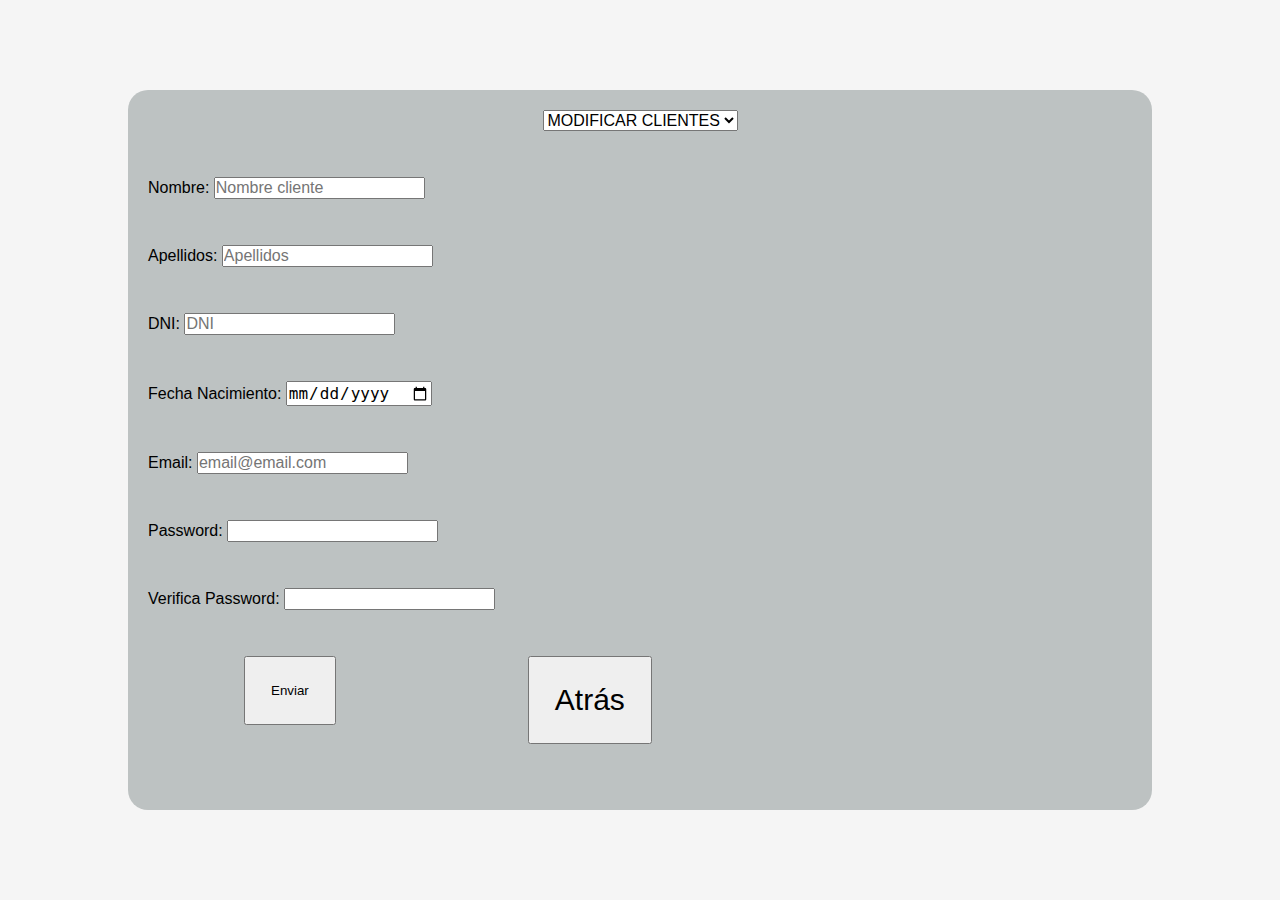
<file: anyadirClientes.html>
<!DOCTYPE html>
<html lang="es">
<head>
    <script src="./app/appClientes.js" defer></script>
    <meta charset="UTF-8">
    <meta name="viewport" content="width=device-width, initial-scale=1.0">
    <link rel="stylesheet" href="./style/style.css">
    <title>Document</title>
</head>
<body>
    <div class="container">
       
        <div class="formulario">
            <select name="modificaClientes" id="idmodificaClientes">
                <option value="" id="idoption">MODIFICAR CLIENTES</option>
            </select>
            <label for="idnombre">
                Nombre: <input type="text" name="nombre" id="idnombre" placeholder="Nombre cliente">
            </label><br>
            <label for="idapellidos">
                Apellidos: <input type="text" name="apellidos" id="idapellidos" placeholder="Apellidos">
            </label><br>
            <label for="iddni">
                DNI: <input type="text" name="dni" id="iddni" placeholder="DNI">
            </label><br>
            <label for="idnacimiento">
                Fecha Nacimiento: <input type="date" name="fechanacimiento" id="idfecha">
            </label><br>
            <label for="idemail">
                Email: <input type="text" name="email" id="idmail" placeholder="email@email.com">
            </label><br>
            <label for="idpass1">
                Password: <input type="password" name="pass1" id="idpass1">
            </label><br>
            <label for="idpass2">
                Verifica Password: <input type="password" name="pass2" id="idpass2">
            </label><br>
            <button id="idenviar">Enviar</button>
            <button>
                <a href="index.html">Atrás</a>
            </button>
            <div id="mod">

            </div>
            <div id="deletUser">

            </div>
        </div>
    </div>
        
   
</body>
</html>
</file>
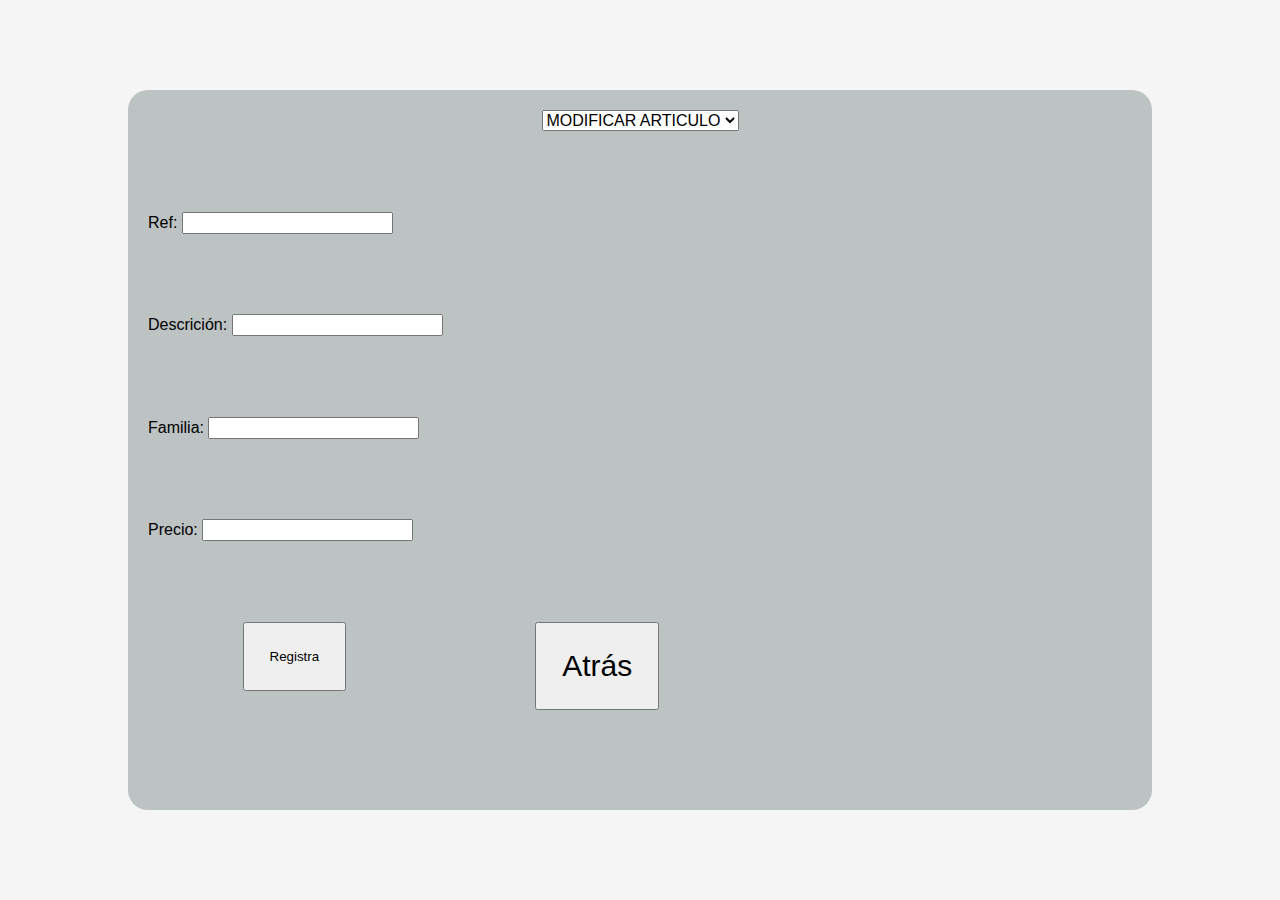
<file: anyadirProducto.html>
<!DOCTYPE html>
<html lang="es">

<head>
    <script src="./app/appArticulos.js" defer></script>
    <meta charset="UTF-8">
    <meta name="viewport" content="width=device-width, initial-scale=1.0">
    <link rel="stylesheet" href="./style/style.css">
    <title>Artículos</title>
</head>

<body>
    <div class="container">
        <div class="formulario">
            <select name="arti" id="idarti">
                <option value="" id="idval">MODIFICAR ARTICULO</option>
            </select>
            <label for="idref">
                Ref: <input type="text" name="desc" id="idref">
            </label><br>
            <label for="iddescripcion">
                Descrición: <input type="text" name="desc" id="iddescripcion">
            </label><br>
            <label for="idfamilia">
                Familia: <input type="text" name="familia" id="idfamilia">
            </label><br>
            <label for="idprecio">
                Precio: <input type="number" name="precio" id="idprecio">
            </label><br>
            <button id="idregistrar">Registra</button>
            <button>
                <a href="index.html">Atrás</a>
            </button>
            <div id="btnMod"></div>
            <div id="btnEliminar"></div>
        </div>
    </div>
</body>

</html>
</file>
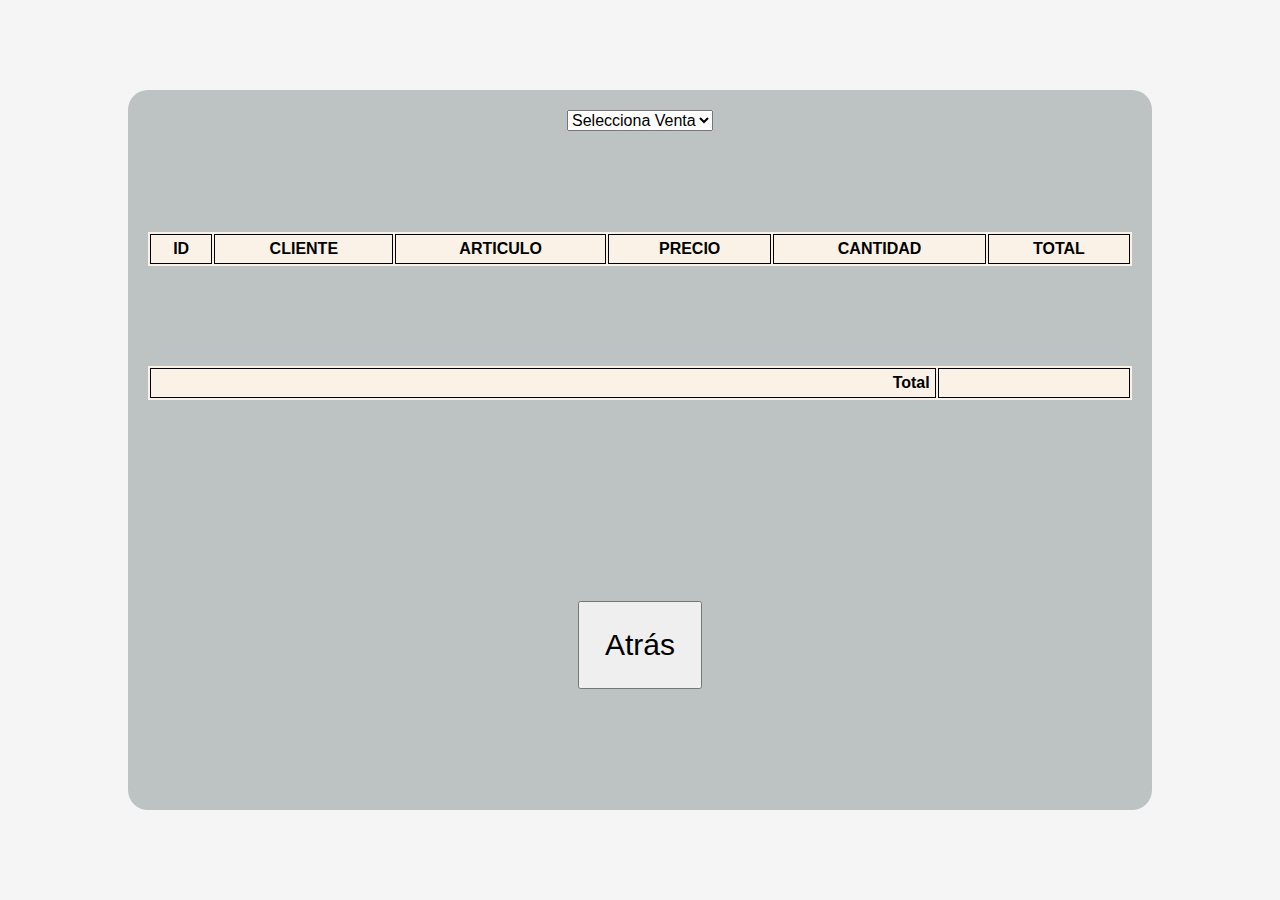
<file: modificarVenta.html>
<!DOCTYPE html>
<html lang="es">
<head>
    <link rel="stylesheet" href="./style/style.css">
    <script src="./app/appModifica.js" defer></script>
    <meta charset="UTF-8">
    <meta name="viewport" content="width=device-width, initial-scale=1.0">
    <title>Document</title>
</head>
<body>
    <div class="container">
        <div class="formulario">
            <select name="nventa" id="idnventa">
                <option>Selecciona Venta</option>
            </select>
            <table class="tabla" id="idtabla">
                <tr>
                    <th>ID</th><th>CLIENTE</th><th>ARTICULO</th><th>PRECIO</th><th>CANTIDAD</th><th>TOTAL</th>
                </tr>
            </table>
            <table class="tabla" id="tablatotal">
                <tr>
                    <th colspan="7" id="factotaliti">Total</th><th id="idtuto"></th>
                </tr>
            </table>
            <div id="idcomprar">

            </div>
            <div id="modificaVenta">
                <button><a href="index.html">Atrás</a></button>
            </div>
        </div>
        
    </div>
</body>
</html>
</file>
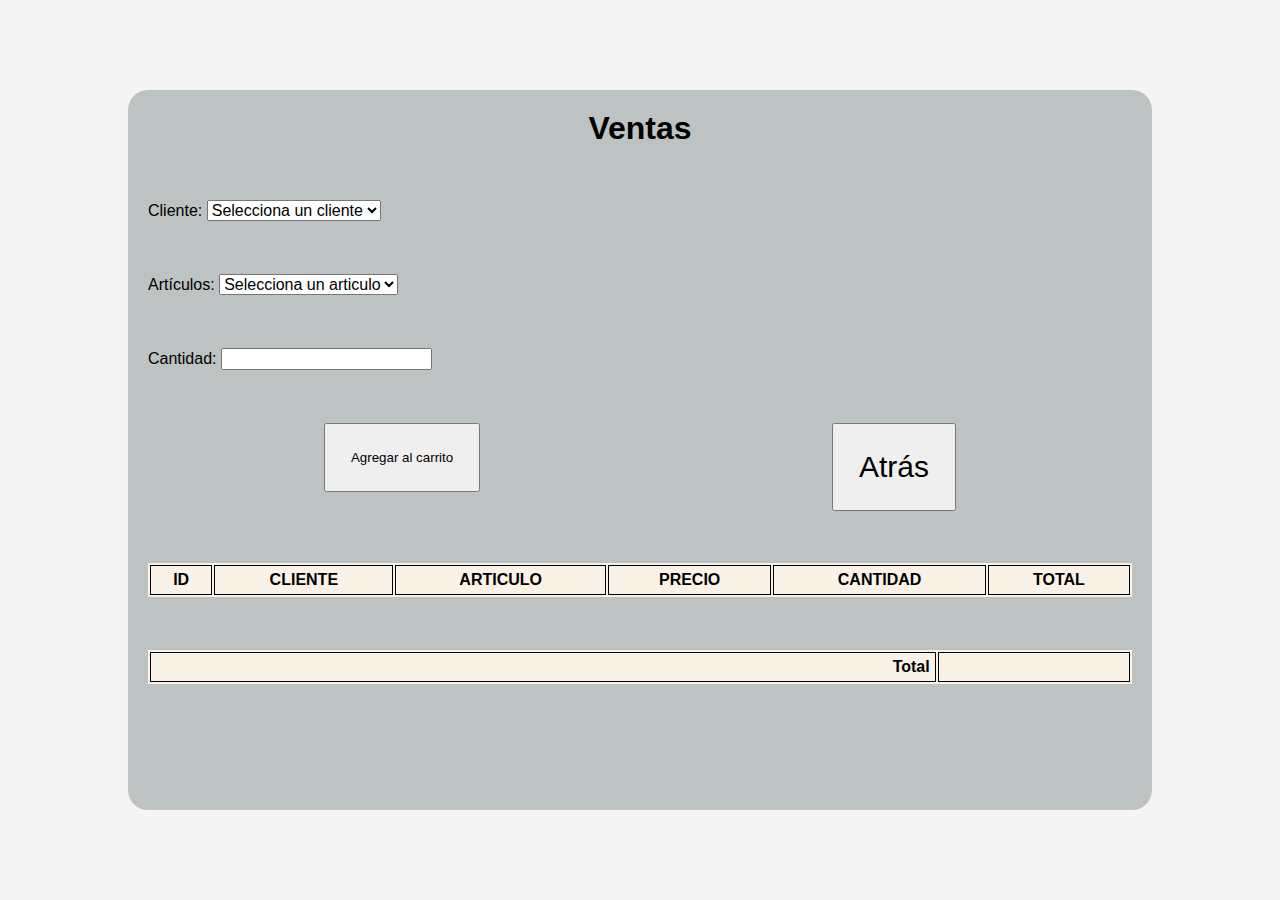
<file: ventas.html>
<!DOCTYPE html>
<html lang="es">

<head>
    <script src="./app/appVentas.js" defer></script>
    <meta charset="UTF-8">
    <meta name="viewport" content="width=device-width, initial-scale=1.0">
    <link rel="stylesheet" href="./style/style.css">

    <title>Ventas</title>
</head>

<body>
    <div class="container">
        <div class="formulario">
            <h1>Ventas</h1>
            <label for="idclientes">Cliente:
                <select name="clientes" id="idclientes">
                    <option value="">Selecciona un cliente</option>
                </select>
            </label>
            <br>
            <label for="idarticulo">Artículos:
                <select name="articulo" id="idarticulo">
                    <option value="">Selecciona un articulo</option>
                </select>
            </label>
            <br>
            <label for="idcantidad">Cantidad:
                <input type="number" name="cantidad" id="idcantidad">
            </label>
            
                <button id="idcarro">Agregar al carrito</button>
                <button><a href="index.html">Atrás</a></button>
            
            
            <table class="tabla" id="tabla">
                <tr>
                    <th>ID</th><th>CLIENTE</th><th>ARTICULO</th><th>PRECIO</th><th>CANTIDAD</th><th>TOTAL</th>
                </tr>
            </table>
            <table class="tabla" id="tablatotal">
                <tr>
                    <th colspan="7" id="factotaliti">Total</th><th id="idtuto"></th>
                </tr>
            </table>
            <div id="idcomprar">

            </div>
        </div>
    </div>

</body>

</html>
</file>
<file: style/style.css>
* {
    padding: 0;
    margin: 0;
    box-sizing: border-box;
}

body {
    font-family: 'Lucida Sans', 'Lucida Sans Regular', 'Lucida Grande', 'Lucida Sans Unicode', Geneva, Verdana, sans-serif;
    font-size: 1em;
}

.container {
    width: 100vw;
    height: 100vh;
    background-color: whitesmoke;
    display: flex;
    justify-content: center;
    align-items: center;
}

.formulario {
    width: 80vw;
    height: 80vh;
    background-color: rgb(189, 194, 194);
    display: flex;
    flex-wrap: wrap;
    justify-content: space-around;
    align-items: flex-start ;
    border-radius: 20px;
    padding: 20px;
    overflow-y: auto;
}

button {
    padding: 25px;
    cursor: pointer;
}

table {
    background-color: rgb(250, 242, 231);
    width: 100%;
}

th {
    border: black 1px solid;
    text-align: center;
    padding: 5px;
}

td {
    border: black 1px solid;
    text-align: center;
    padding: 5px;
}

a {
    text-decoration: none;
    color: black;
    font-size: 30px;
}

label {
    width: 100%;
}

input {
    font-size: 1rem;
}

select {
    font-size: 1rem;
}

#idcomprar {
    width: 80vw;
    display: flex;
    justify-content: center;
    align-items: center;
}

#factotaliti {
    text-align: right;
    margin-right: 3px;
}

.tr {
    color: blanchedalmond;
    background-attachment: fixed;
    background-color: black;
}
</file>
